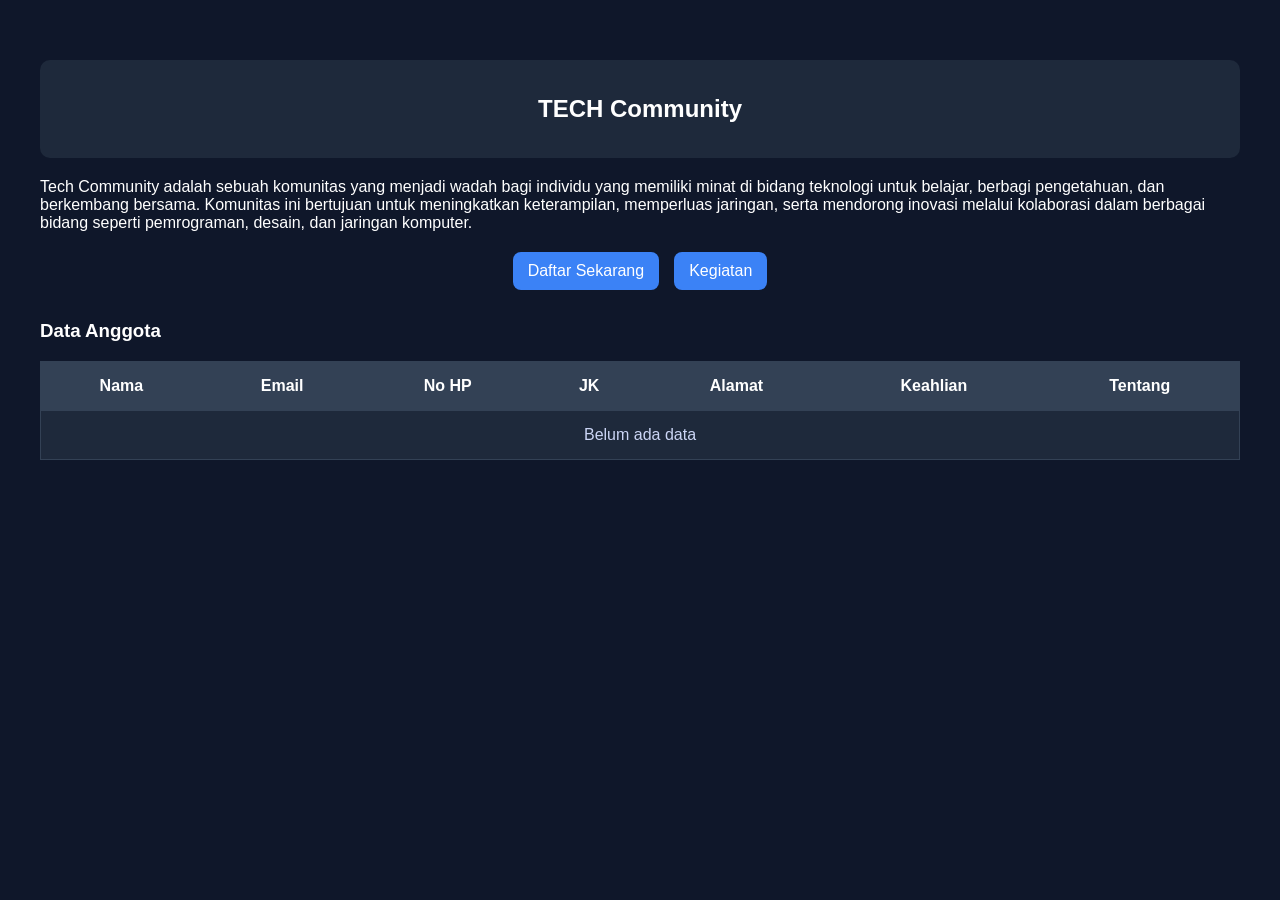
<file: index.html>
<!DOCTYPE html>
<html>
<head>
    <title>Home</title>
    <link rel="stylesheet" href="style.css">
</head>
<body>

<div class="container">
    <div class="box">
        <h2>TECH Community</h2>
    </div>


    <section>
    <p>Tech Community adalah sebuah komunitas yang menjadi wadah bagi individu yang memiliki minat di bidang teknologi untuk belajar, berbagi pengetahuan, dan berkembang bersama. Komunitas ini bertujuan untuk meningkatkan keterampilan, memperluas jaringan, serta mendorong inovasi melalui kolaborasi dalam berbagai bidang seperti pemrograman, desain, dan jaringan komputer.</p>

    <div class="btn-group">
        <a href="form.html" class="btn">Daftar Sekarang</a>
        <a href="mulmed.html" class="btn">Kegiatan</a>
    </div>

    </section>

    <section>
    <h3>Data Anggota</h3>

    <table border="1">
        <thead>
            <tr>
                <th>Nama</th>
                <th>Email</th>
                <th>No HP</th>
                <th>JK</th>
                <th>Alamat</th>
                <th>Keahlian</th>
                <th>Tentang</th>
            </tr>
        </thead>
        <tbody id="tabelData"></tbody>
    </table>
</section>

</div>
<script src="script.js"></script>
</body>
</html>
</file>
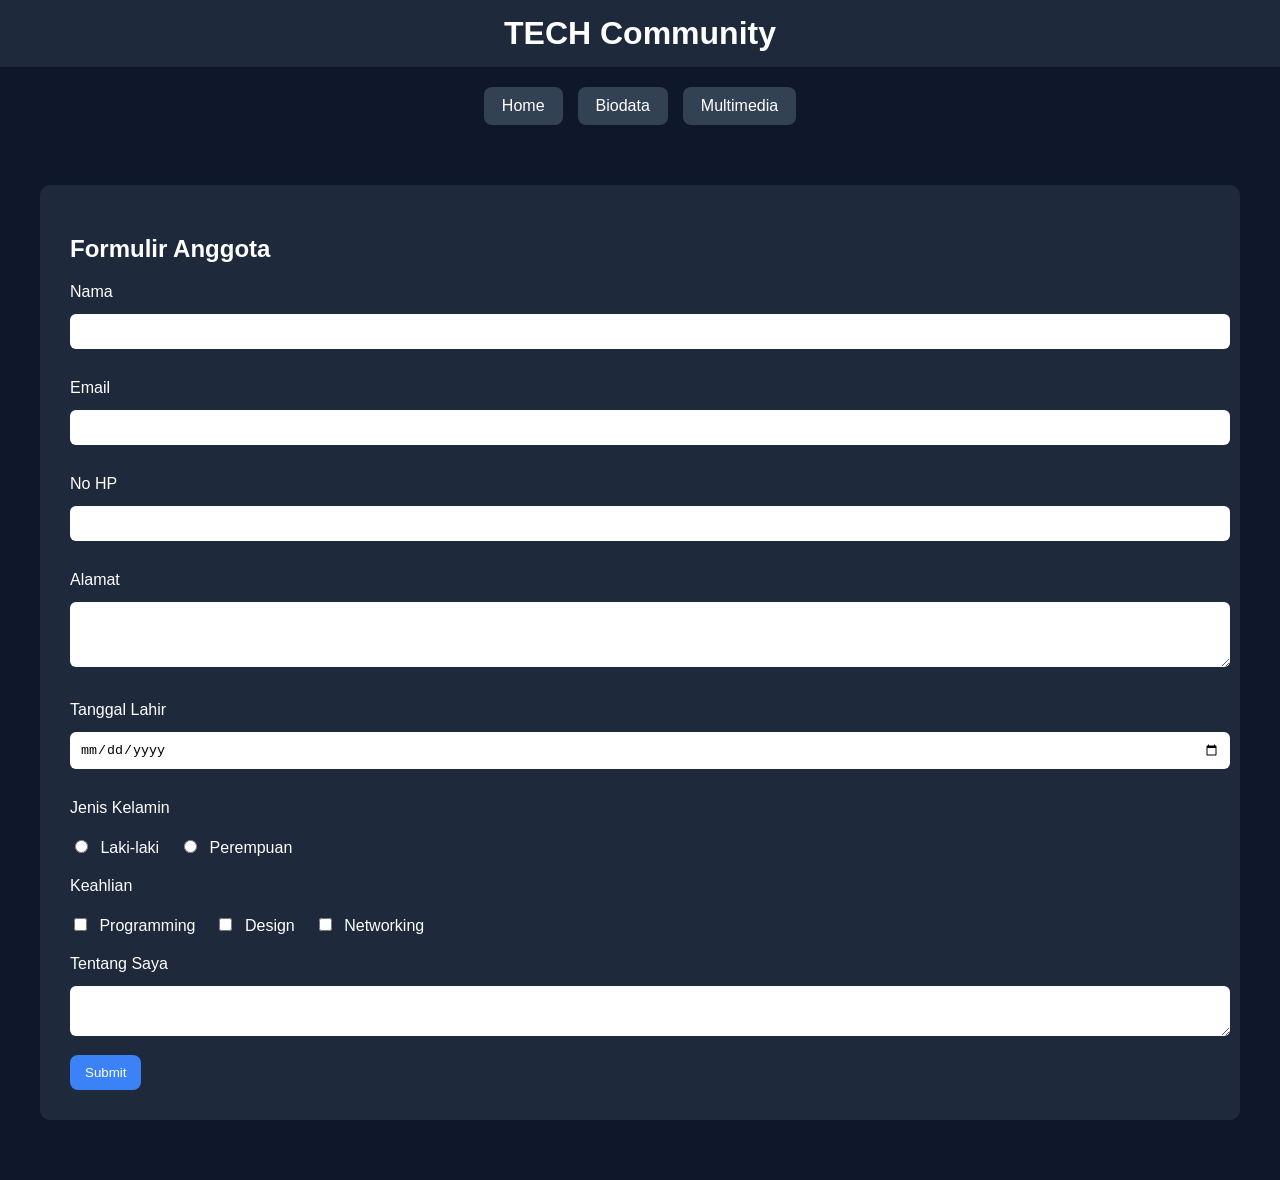
<file: form.html>
<!DOCTYPE html>
<html lang="id">
<head>
    <meta charset="UTF-8">
    <title>Form Biodata</title>
    <link rel="stylesheet" href="style.css">
</head>
<body>

<header class="navbar">
    <h1>TECH Community</h1>
</header>

<nav class="nav-menu">
    <a href="index.html" class="nav-btn">Home</a>
    <a href="form.html" class="nav-btn">Biodata</a>
    <a href="mulmed.html" class="nav-btn">Multimedia</a>
</nav>


<section class="container">
    <form onsubmit="tambahData(event)" class="form-box">
        <h2>Formulir Anggota</h2>

        <label>Nama</label>
        <input type="text" id="nama" required>

        <label>Email</label>
        <input type="email" id="email" required>

        <label>No HP</label>
        <input type="tel" id="hp" required>

        <label>Alamat</label>
        <textarea id="alamat" rows="3" required></textarea>

        <label>Tanggal Lahir</label>
        <input type="date" id="tgl">

        <label>Jenis Kelamin</label>
        <div class="inline">
            <label><input type="radio" name="jk" value="Laki-laki" required> Laki-laki</label>
            <label><input type="radio" name="jk" value="Perempuan"> Perempuan</label>
        </div>

        <label>Keahlian</label>
        <div class="inline">
            <label><input type="checkbox" value="Programming" class="skill"> Programming</label>
            <label><input type="checkbox" value="Design" class="skill"> Design</label>
            <label><input type="checkbox" value="Networking" class="skill"> Networking</label>
        </div>

        <label>Tentang Saya</label>
        <textarea id="tentang"></textarea>

        <button type="submit" class="btn">Submit</button>
    </form>
</section>

<script src="script.js"></script>
</body>
</html>
</file>
<file: style.css>
/* RESET */
body {
    margin: 0;
    font-family: Arial, sans-serif;
    background: #0f172a;
    color: white;
}

/* CONTAINER BIAR TENGAH */
.container {
    max-width: 1200px;
    margin: 40px auto;
    padding: 20px;
}

/* HEADER */
.box {
    background: #1e293b;
    padding: 15px;
    border-radius: 10px;
    text-align: center;
    margin-bottom: 20px;
}

/* SECTION */
section {
    margin-bottom: 30px;
}

/* FORM */
form {
    background: #1e293b;
    padding: 30px;
    border-radius: 10px;
}

/* INPUT NORMAL */
input[type="text"],
input[type="email"],
input[type="tel"],
input[type="date"],
textarea,
select {
    width: 100%;
    padding: 10px;
    margin: 8px 0 15px;
    border-radius: 6px;
    border: none;
}

/* FIX RADIO & CHECKBOX (PENTING BANGET) */
input[type="radio"],
input[type="checkbox"] {
    width: auto;
    margin-right: 8px;
}

/* GROUP INLINE */
.inline {
    display: flex;
    gap: 20px;
    margin-bottom: 15px;
    flex-wrap: wrap;
}

/* BUTTON */
.btn {
    background: #3b82f6;
    color: white;
    padding: 10px 15px;
    border: none;
    border-radius: 8px;
    text-decoration: none;
    cursor: pointer;
    display: inline-block;
}

.btn:hover {
    background: #2563eb;
}

/* TABLE */
table {
    width: 100%;
    border-collapse: collapse;
    background: #1e293b;
    margin-top: 10px;
}

th, td {
    padding: 15px;
    border: 1px solid #334155;
    text-align: center;
    word-wrap: break-word;
}

th {
    background: #334155;
}

td {
    color: #cbd5f5;
}

/* BIAR TIDAK TERLIHAT KOSONG */
tbody tr:hover {
    background: #334155;
}

/* LABEL */
label {
    display: block;
    margin-top: 15px;
    margin-bottom: 5px;
}

.btn-group {
    display: flex;
    justify-content: center; /* tengah horizontal */
    gap: 15px; /* jarak antar tombol */
    margin-top: 20px;
}

/* judul */
.judul {
    text-align: center;
    margin-bottom: 20px;
}

/* container media */
.media-box {
    display: flex;
    flex-direction: column;
    align-items: center;
    gap: 20px;
}

/* gambar */
.media-box img {
    width: 300px;
    border-radius: 10px;
}

/* video */
.media-box video {
    width: 320px;
    border-radius: 10px;
}

/* audio */
.media-box audio {
    width: 320px;
}

/* NAV MENU */
.nav-menu {
    display: flex;
    justify-content: center;
    gap: 15px;
    margin: 20px 0;
}

/* BUTTON NAV */
.nav-btn {
    background: #334155;
    color: white;
    padding: 10px 18px;
    border-radius: 8px;
    text-decoration: none;
    transition: 0.3s;
}

/* HOVER EFFECT */
.nav-btn:hover {
    background: #3b82f6;
}

/* FIX HEADER BIAR KETENGAH */
.navbar {
    background: #1e293b;
    padding: 15px;
    display: flex;
    justify-content: center; /* ini yang bikin tengah */
    align-items: center;
}

.navbar h1 {
    margin: 0;
}
</file>
